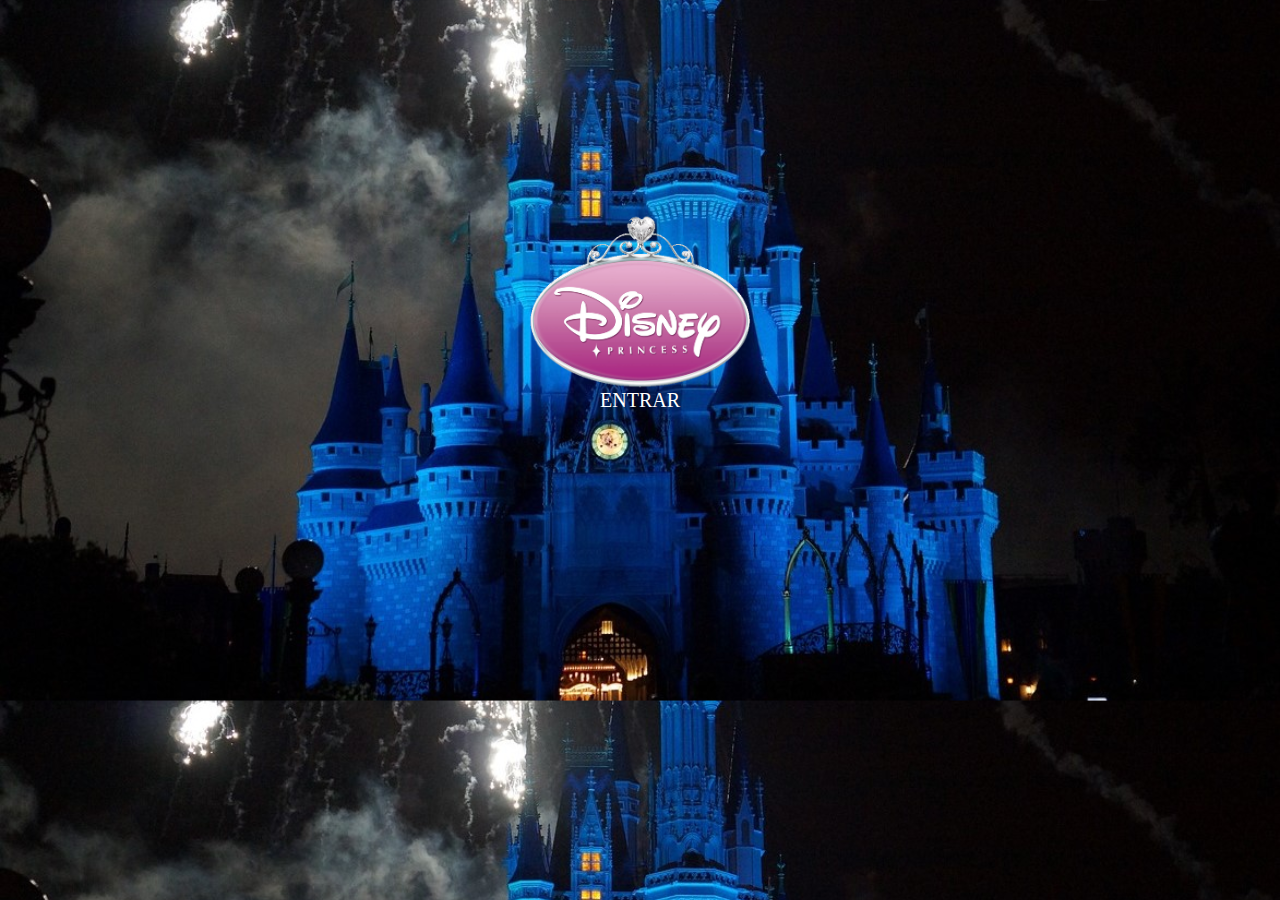
<file: index.html>
<!DOCTYPE html>
<html lang="pt-br">
<head>
    <meta charset="UTF-8">
    <meta http-equiv="X-UA-Compatible" content="IE=edge">
    <meta name="viewport" content="width=device-width, initial-scale=1.0">
    <title>Abertura</title>
    <link rel="stylesheet" href="style.css">
    <link rel="stylesheet" href="reset.css">
    <link rel="icon" href="icon.png">
</head>
<body class="abertura">
    <div class="pag1">
        <a href="abertura.html"><img src="icon.png">ENTRAR</a>
    </div>
</body>
</html>
</file>
<file: style.css>
body{
    background: url(fundo.jpg);
    width: 100vw;
    height: 100vh;
    background-position: center;
    background-size: cover;
    background-attachment: fixed;
    margin-bottom: 200px;
 }
 
 .mario {
    color: white;
    text-align: center;
    font-family: 'Bebas Neue';
    font-size: 30px;
    margin: 50px;
    padding: 25px;
 
 
 }
 
 h1 {
     font-size:40px ;
     padding:10px ;
     color: white;
     padding-top: 5px;
     font-family: 'Bebas Neue'; 
 }
 
 h2 {
     font-size:40px ;
     padding:50px ;
 }
 
 img {
     width: 250px;
     border-radius: 20px;
 }
 
 img:hover{
     width: 280px;
     vertical-align: auto; 
 }
 
 .imagens {
     display: flex;
     justify-content: center;
     gap: 10px;
     border-radius: 50px;
     vertical-align: auto;
     align-items: center;
 }
 
 .persona {
     color: white;
     margin: 150px;
     text-align: center;
     padding: 20px;
 }
 
 .persona h1 {
     margin-top: 300px;
     font-size: 50px;
     text-align: center;
     font-family: 'Bebas Neue' ,cursive;
 }
 
 .persona p {
     text-align: justify;
     font-size: 25px;
     font-family: 'cursive';
     color: white;
     margin: 10px;
     padding-top: 40px;
    text-align: center;
 }
 
 .persona a {
     font-size: 20px;
     text-decoration: none;
     color: white;
     background-color: blue;
     border-radius: 5px;
     padding: 20px;
     text-align: center;
     }
    
     .persona img { 
         width: 50%; 
         border-radius: 20px;
     }
 
 .botao {
     display: flex;
     justify-content: center;
     align-items: center;
     width: 10%;
     background-color: black;
     border-radius: 10px;
 }
 
 .botao a {
     text-decoration: none;
     color: white;
     font-size: 16px;
     font-family: 'Bebas Neue', cursive;
     text-align: center;
     padding: 10px;
 }
 
 .botao img {
     display: flex;
     justify-content: center;
     align-items: center;
     margin-left: auto;
     margin-right: auto;
     width: 80%;
     padding: 10px;
 }
 
 .botao:hover {
     display: flex;
     justify-content: center;
     align-items: center;
     width: 12%;
     text-align: center;
     background-color: black;
     border-radius: 10px;
     box-shadow: 2px 2px 10px #000000;
 }
 
 .abertura{
    background: url(fundo2.jpg);
    background-size: 100%;
 }
 
 .pag1 {
     display: flex;
     justify-content: center;
     align-items: center;
     width: 100%;
     border-radius: 10px;
 }
 
 .pag1 a {
     text-decoration: none;
     color: white;
     font-size: 20px;
     font-family: 'Bebas Neue', cursive;
     text-align: center;
 }
 
 .pag1 img {
     display: flex;
     justify-content: center;
     align-items: center;
     margin-left: auto;
     margin-right: auto;
     margin-top: 85%;
     
 }
 
 .pag1 img:hover {
     width: 300px;
     box-shadow: #705252;
 }
</file>
